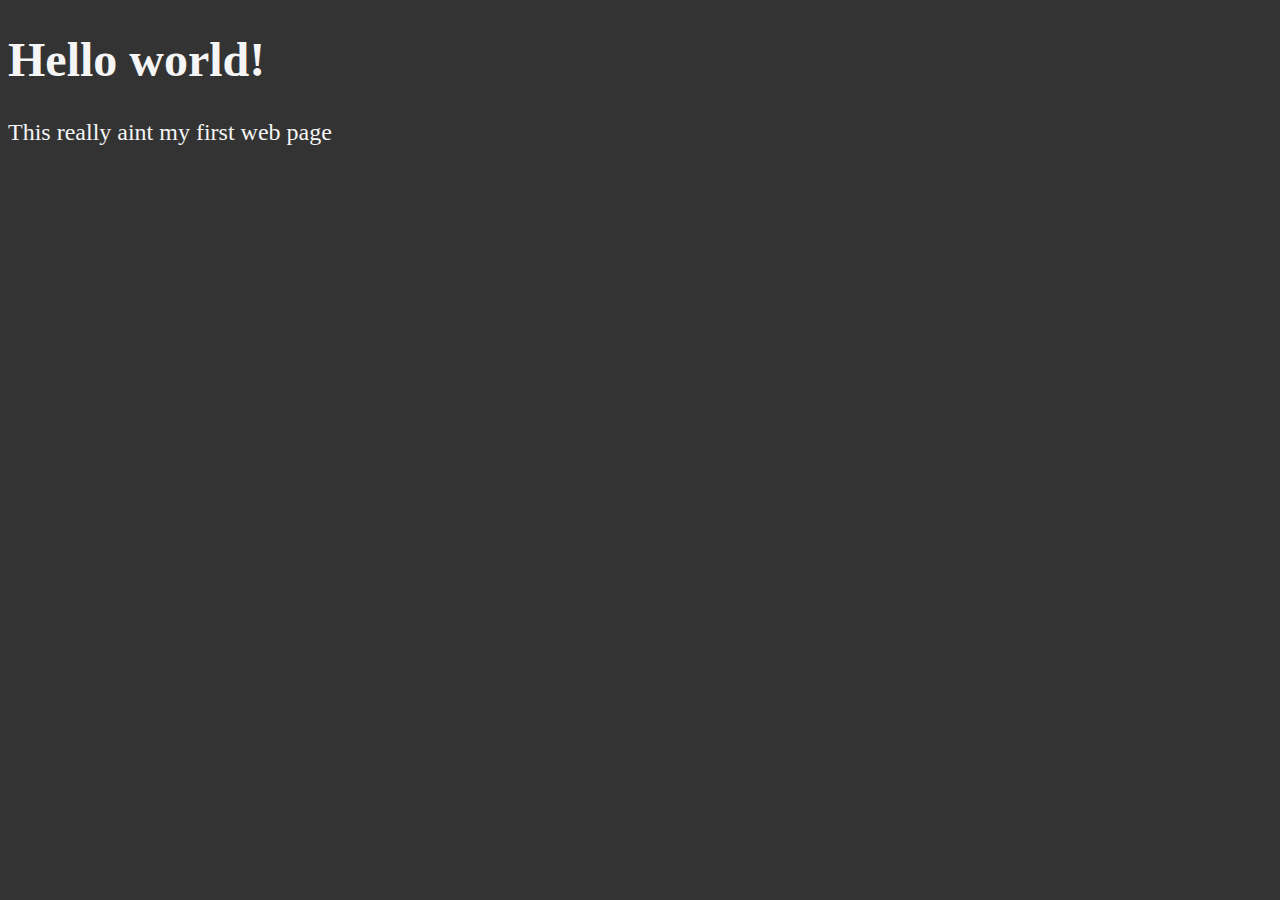
<file: 01_lesson/index.html>
<!DOCTYPE html>
<html lang="en">
    <head>
        <meta charset="UTF-8">
        <title>lesson 1</title>
        <style>
            html {
                font-size: 24px;
            }

            body {
                background-color: #333;
                color: whitesmoke;
            }
        </style>
    </head>
    <body>
        <h1>Hello world!</h1>
        <p>This really aint my first web page</p>
    </body>
</html>
</file>
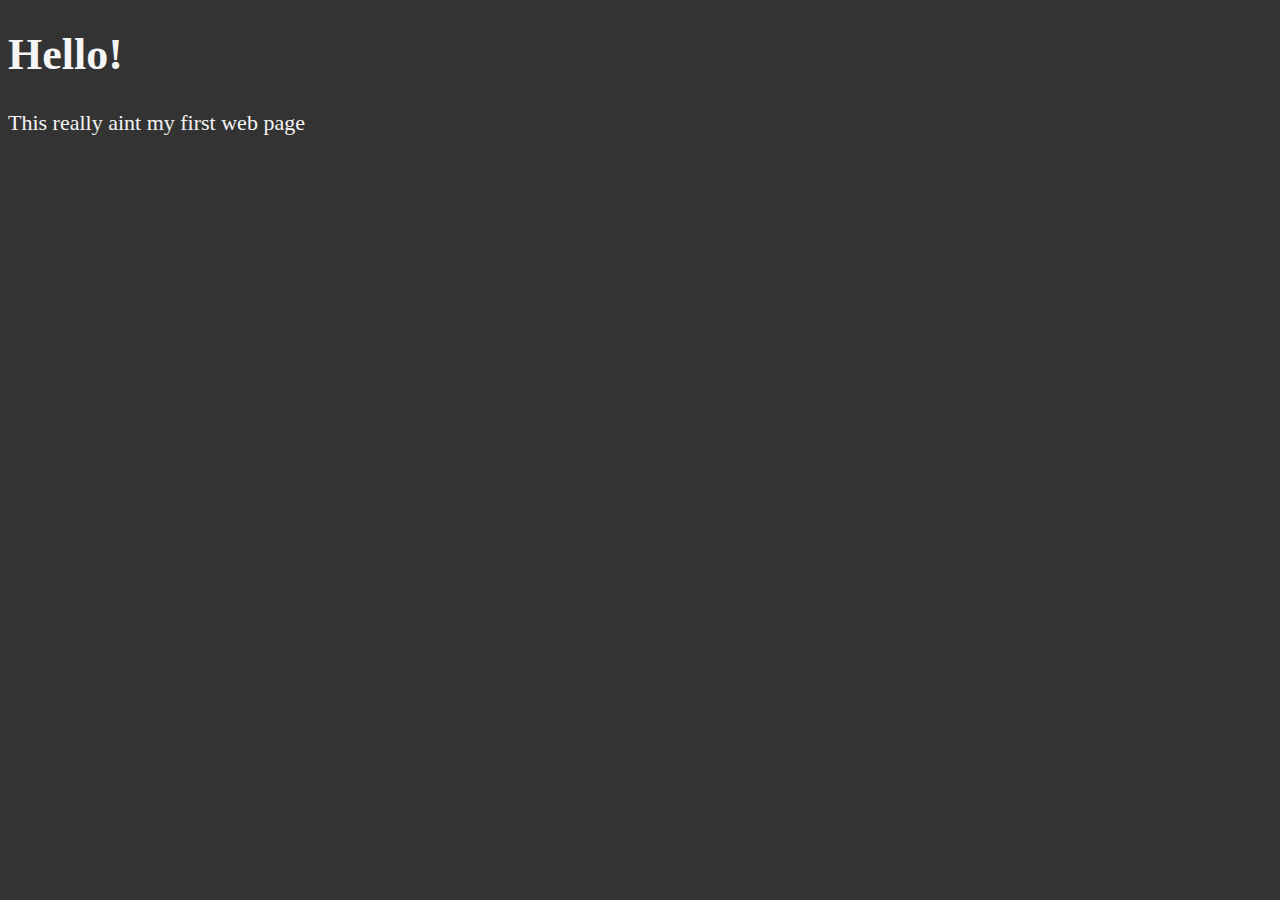
<file: 02_lesson/index.html>
<!DOCTYPE html>
<html lang="en">
    <head>
        <meta charset="UTF-8">
        <meta name="author" content="LeoMcBills">
        <meta name="description" content="This page contains all the things I am learning how to create as I learn HTML.">
        <title>lesson2</title>
        <link rel="icon" href="junior.png" type="image/x-icon">
        <link rel="stylesheet" href="main.css">
    </head>
    <body>
        <h1>Hello!</h1>
        <p>This really aint my first web page</p>
    </body>
</html>
</file>
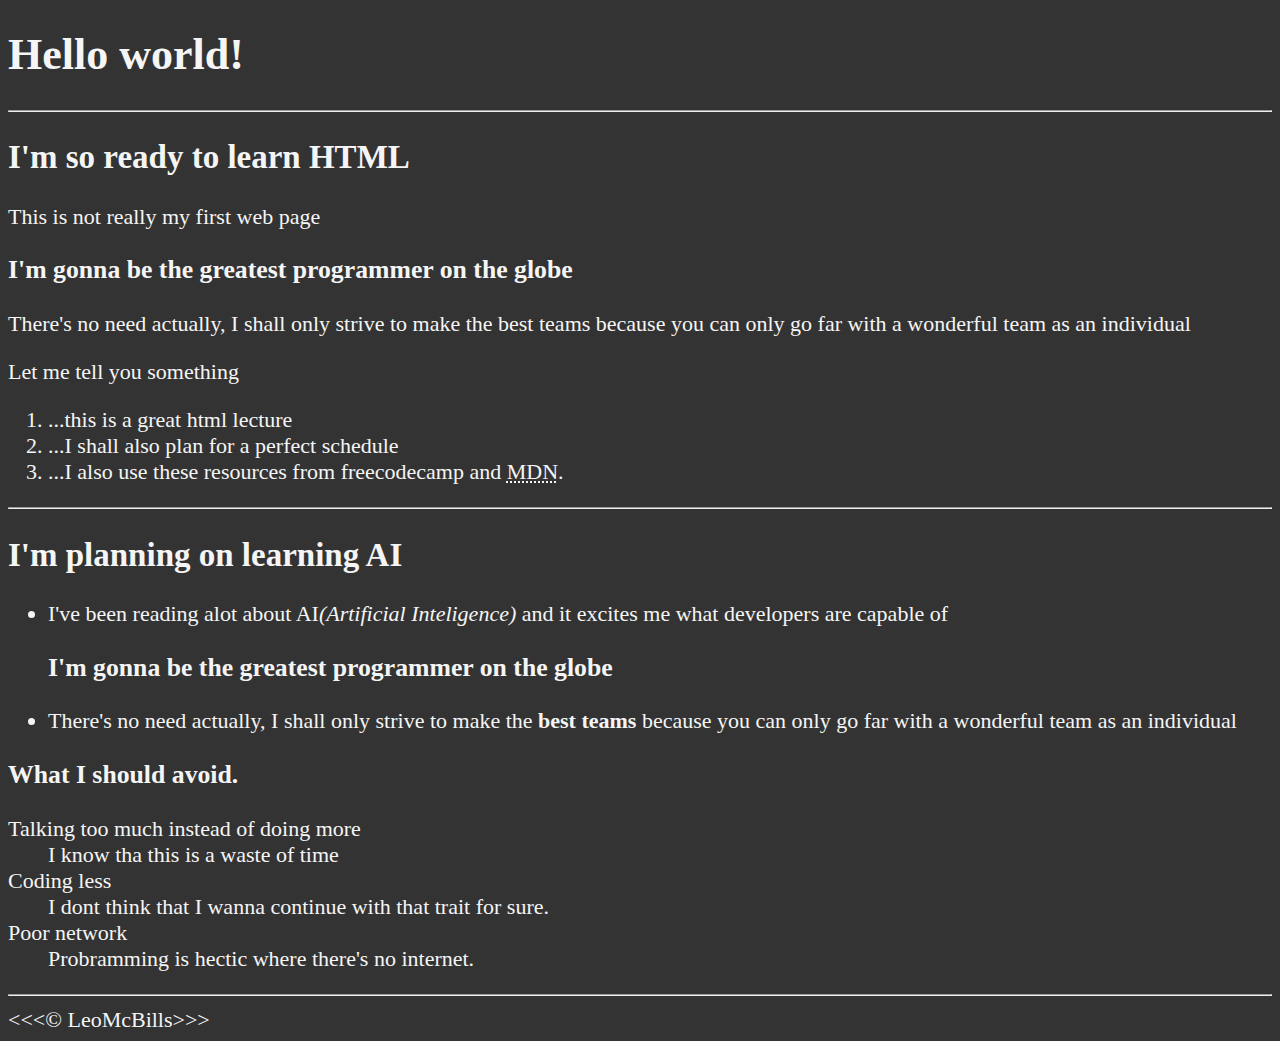
<file: 03_lesson/index.html>
<!DOCTYPE html>
<html lang="en">
<head>
    <meta charset="UTF-8">
    <meta http-equiv="X-UA-Compatible" content="IE=edge">
    <meta name="viewport" content="width=device-width, initial-scale=1.0">
    <title>learn</title>
    <link rel="stylesheet" href="main.css">
</head>
<body>
    <h1>Hello world!</h1>

    <hr>
    <h2>I'm so ready to learn HTML</h2>
    <p>This is not really my first web page</p>

    <h3>I'm gonna be the greatest programmer on the globe</h3>
    <p>There's no need actually, I shall only strive to make the best teams because you can only go far with a wonderful team as an individual</p>
    <p>Let me tell you something</p>
    <ol>
        <li>...this is a great html lecture</li>    
        <li>...I shall also plan for a perfect schedule</li>     
        <li>...I also use these resources from freecodecamp and <abbr title="Mozilla Developer Network">MDN</abbr>.</li>
    </ol>

    <!-- COMMENT: can't be seen on our page-->
    <hr>
    <h2>I'm planning on learning AI</h2>
    <ul>
    <li><p>I've been reading alot about AI<em>(Artificial Inteligence)</em> and it excites me what developers are capable of</p>
    </li>
    <h3>I'm gonna be the greatest programmer on the globe</h3>
    <li><p>There's no need actually, I shall only strive to make the <strong>best teams</strong> because you can only go far with a wonderful team as an individual</p></li>
</ul>

<h3>What I should avoid.</h3>
    <dl>
        <dt>Talking too much instead of doing more</dt>
        <dd>I know tha this is a waste of time</dd>

        <dt>Coding less</dt>
        <dd>I dont think that I wanna continue with that trait for sure.</dd>

        <dt>Poor network</dt>
        <dd>Probramming is hectic where there's no internet.</dd>
    </dl>
    <hr>
    &lt;&lt;&lt;&copy; LeoMcBills&gt;&gt;&gt;
</body>
</html>
</file>
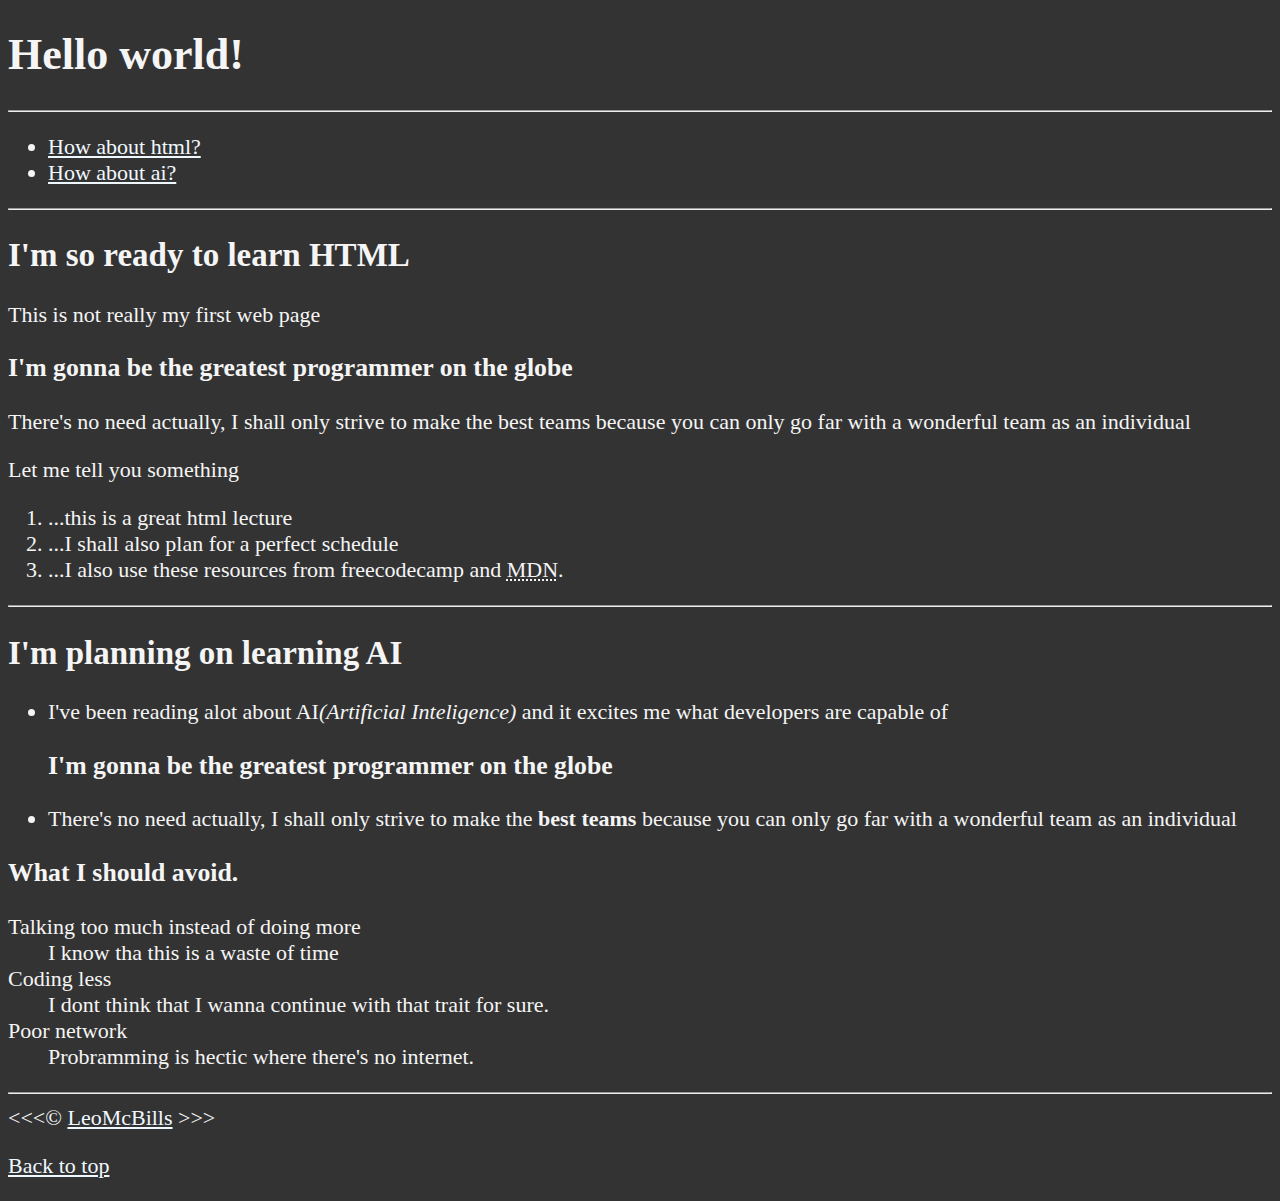
<file: 04_lesson/index.html>
<!DOCTYPE html>
<html lang="en">
<head>
    <meta charset="UTF-8">
    <meta http-equiv="X-UA-Compatible" content="IE=edge">
    <meta name="viewport" content="width=device-width, initial-scale=1.0">
    <title>Document</title>
    <link rel="stylesheet" href="main.css">
</head>
<body>
    <h1>Hello world!</h1>

    <hr>

    <nav>
        <ul>
            <li>
                <a href="#html">How about html?</a>
            </li>
            <li>
                <a href="#ai">How about ai?</a>
            </li>
        </ul>
    </nav>

    <hr>
    <section id="html">
        <h2>I'm so ready to learn HTML</h2>
        <p>This is not really my first web page</p>

        <h3>I'm gonna be the greatest programmer on the globe</h3>
        <p>There's no need actually, I shall only strive to make the best teams because you can only go far with a wonderful team as an individual</p>
        <p>Let me tell you something</p>
        <ol>
            <li>...this is a great html lecture</li>    
            <li>...I shall also plan for a perfect schedule</li>     
            <li>...I also use these resources from freecodecamp and <abbr title="Mozilla Developer Network">MDN</abbr>.</li>
        </ol>
    </section>

    <!-- COMMENT: can't be seen on our page-->
    <hr>
    <section id="ai">
        <h2>I'm planning on learning AI</h2>
        <ul>
        <li><p>I've been reading alot about AI<em>(Artificial Inteligence)</em> and it excites me what developers are capable of</p>
        </li>
        <h3>I'm gonna be the greatest programmer on the globe</h3>
        <li><p>There's no need actually, I shall only strive to make the <strong>best teams</strong> because you can only go far with a wonderful team as an individual</p></li>
        </ul>

     <h3>What I should avoid.</h3>
        <dl>
            <dt>Talking too much instead of doing more</dt>
            <dd>I know tha this is a waste of time</dd>

            <dt>Coding less</dt>
            <dd>I dont think that I wanna continue with that trait for sure.</dd>

            <dt>Poor network</dt>
            <dd>Probramming is hectic where there's no internet.</dd>
        </dl>
    </section>

    <hr>
    &lt;&lt;&lt;&copy; <a href="about.html">LeoMcBills</a> &gt;&gt;&gt;

    <p>
        <a href="#">Back to top</a>
    </p>
</body>
</html>
</file>
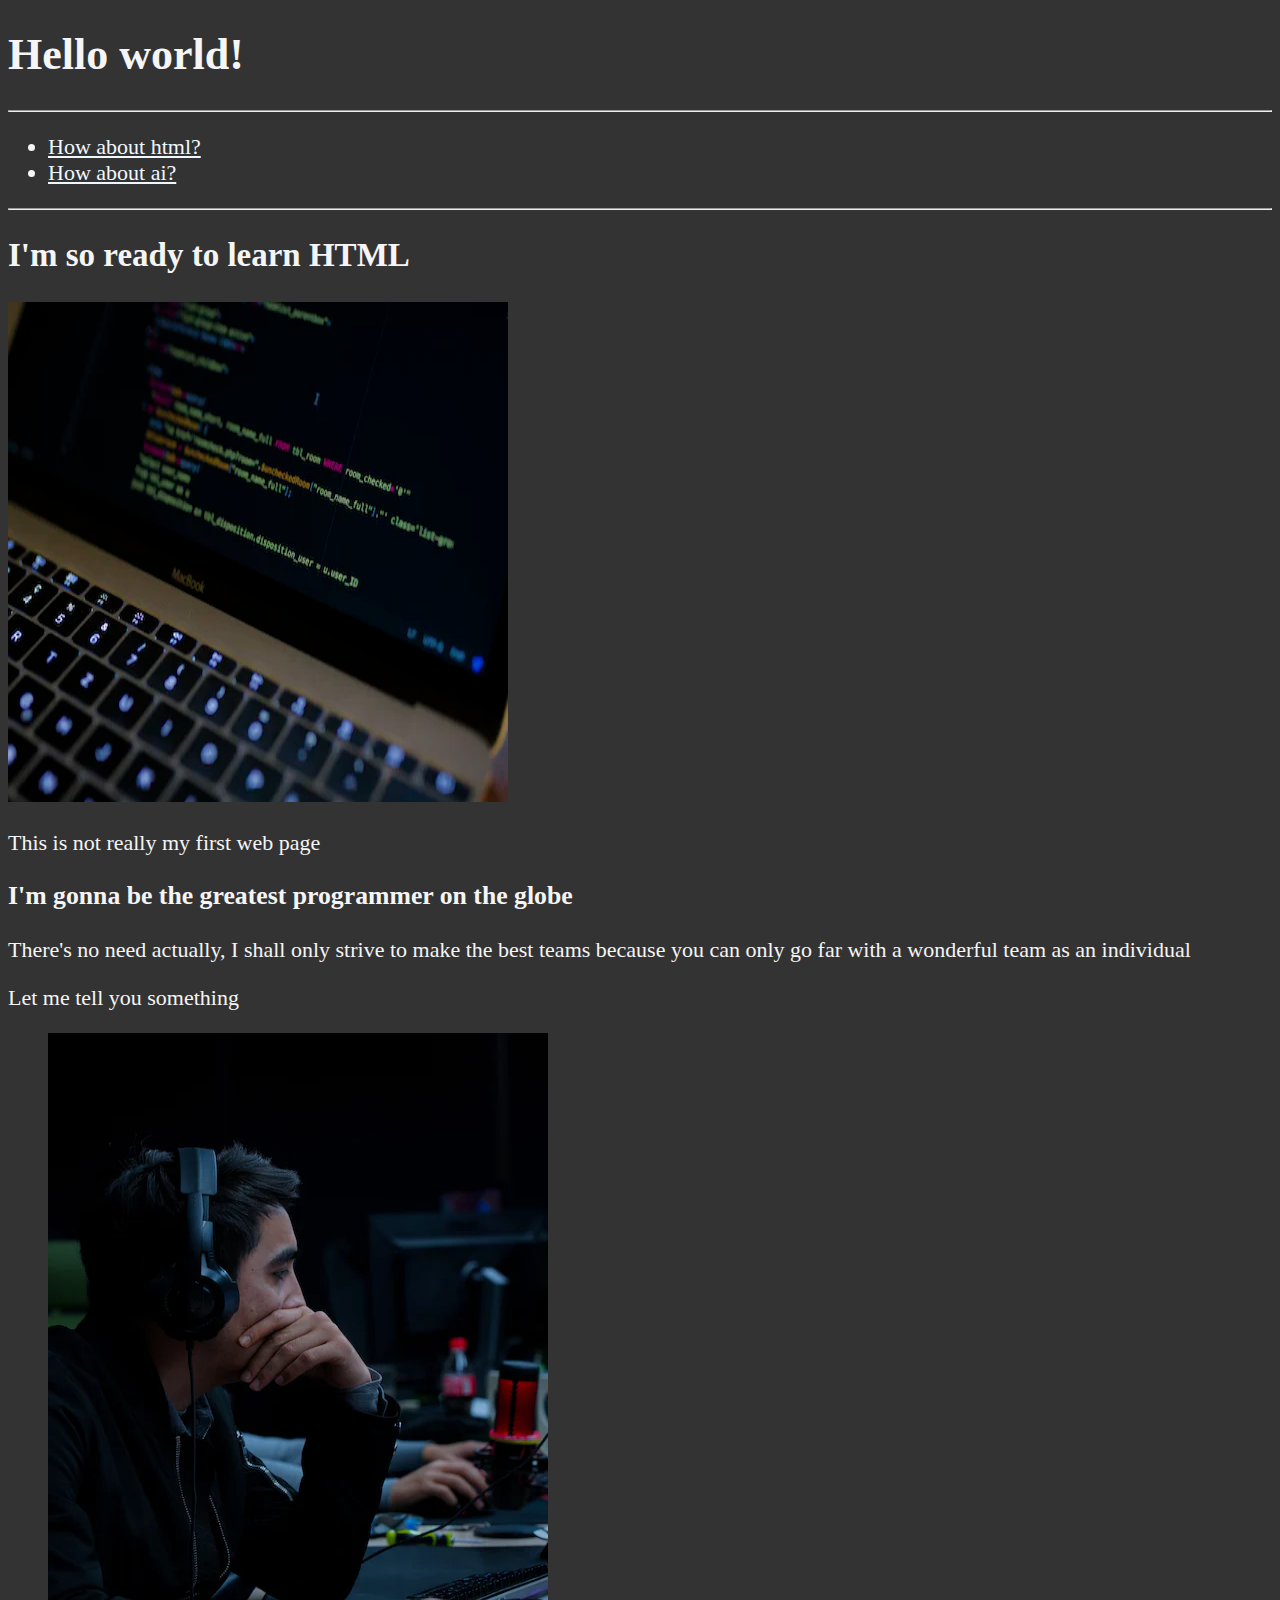
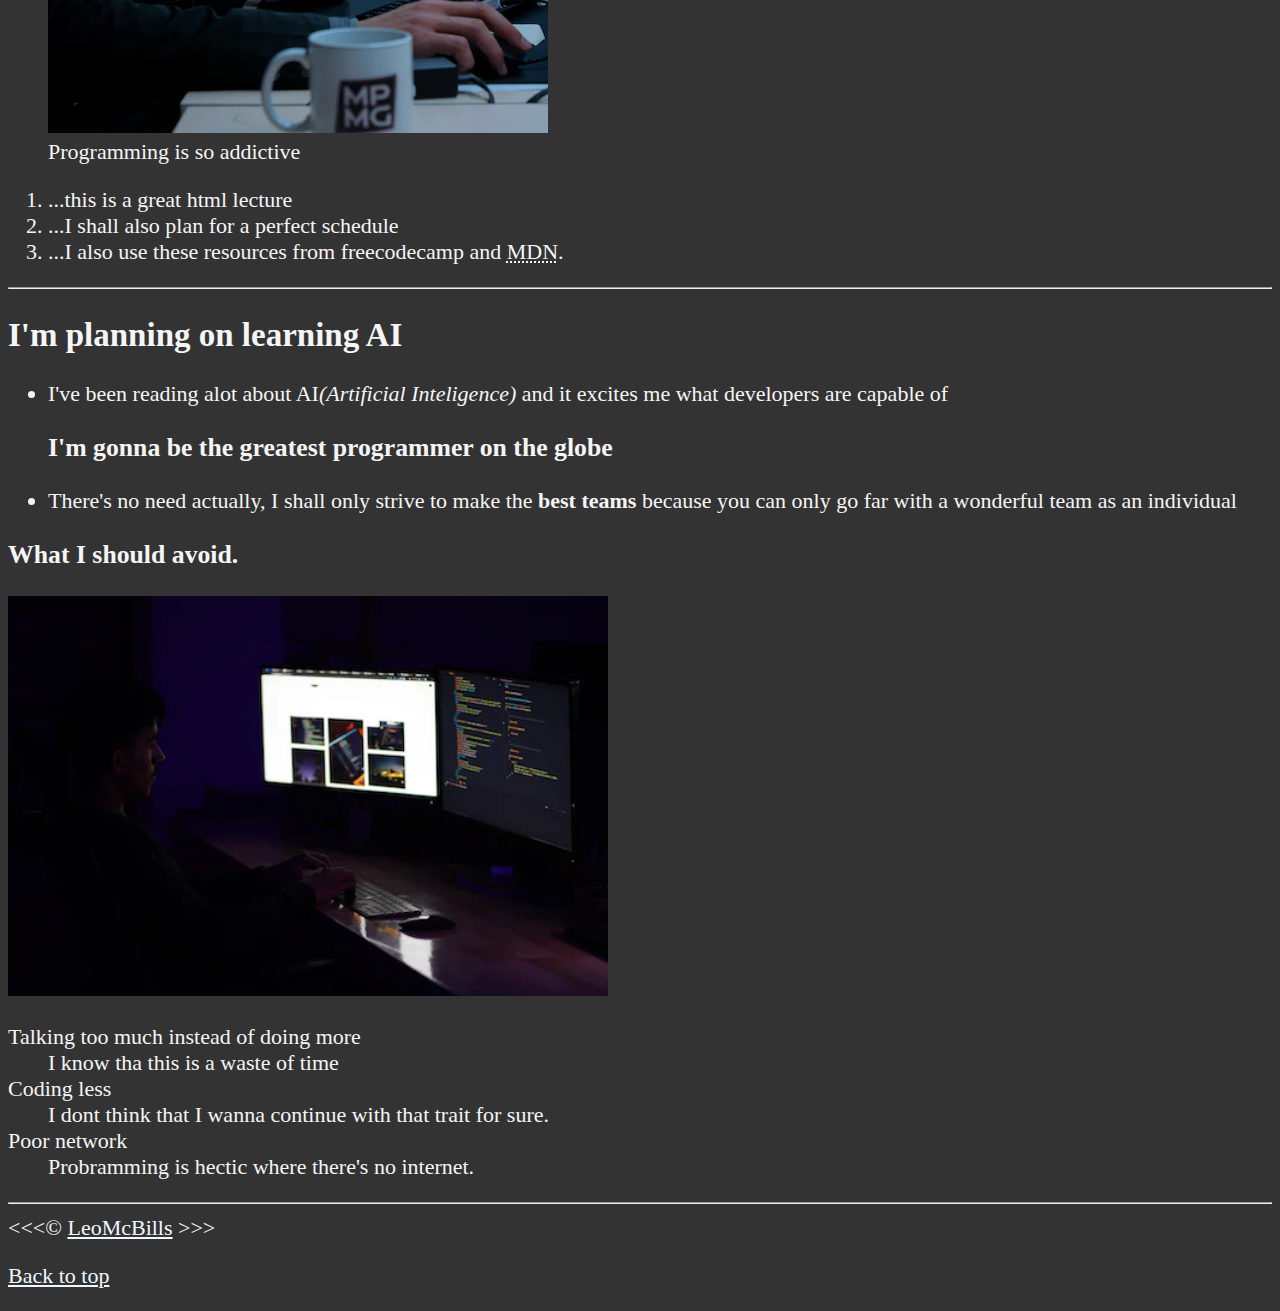
<file: 05_lesson/index.html>
<!DOCTYPE html>
<html lang="en">
<head>
    <meta charset="UTF-8">
    <meta http-equiv="X-UA-Compatible" content="IE=edge">
    <meta name="viewport" content="width=device-width, initial-scale=1.0">
    <title>Document</title>
    <link rel="stylesheet" href="main.css">
</head>
<body>
    <h1>Hello world!</h1>

    <hr>

    <nav>
        <ul>
            <li>
                <a href="#html">How about html?</a>
            </li>
            <li>
                <a href="#ai">How about ai?</a>
            </li>
        </ul>
    </nav>

    <hr>
    <section id="html">
        <h2>I'm so ready to learn HTML</h2>
        <img src="img/mac.webp" alt="a macbook pro with code on screen" title="Programming on a mac seems to be a great exprience" width="500" height="500">
        <p>This is not really my first web page</p>

        <h3>I'm gonna be the greatest programmer on the globe</h3>
        <p>There's no need actually, I shall only strive to make the best teams because you can only go far with a wonderful team as an individual</p>
        <p>Let me tell you something</p>

        <figure>
        <img src="img/coffee mug.webp" alt="some coffee" title="always take some coffee while programming" 
        width="500" height="700" loading="lazy">
            <figcaption>Programming is so addictive</figcaption>
        </figure>
        <ol>
            <li>...this is a great html lecture</li>    
            <li>...I shall also plan for a perfect schedule</li>     
            <li>...I also use these resources from freecodecamp and <abbr title="Mozilla Developer Network">MDN</abbr>.</li>
        </ol>
    </section>

    <!-- COMMENT: can't be seen on our page-->
    <hr>
    <section id="ai">
        <h2>I'm planning on learning AI</h2>
        <ul>
        <li><p>I've been reading alot about AI<em>(Artificial Inteligence)</em> and it excites me what developers are capable of</p>
        </li>
        <h3>I'm gonna be the greatest programmer on the globe</h3>
        <li><p>There's no need actually, I shall only strive to make the <strong>best teams</strong> because you can only go far with a wonderful team as an individual</p></li>
        </ul>

     <h3>What I should avoid.</h3>
     <img src="img/two monitors.webp" alt="multiple screens" title="using multiple screens for programming"
      width="600" height="400" loading="lazy">
        <dl>
            <dt>Talking too much instead of doing more</dt>
            <dd>I know tha this is a waste of time</dd>

            <dt>Coding less</dt>
            <dd>I dont think that I wanna continue with that trait for sure.</dd>

            <dt>Poor network</dt>
            <dd>Probramming is hectic where there's no internet.</dd>
        </dl>
    </section>

    <hr>
    &lt;&lt;&lt;&copy; <a href="about.html">LeoMcBills</a> &gt;&gt;&gt;

    <p>
        <a href="#">Back to top</a>
    </p>
</body>
</html>
</file>
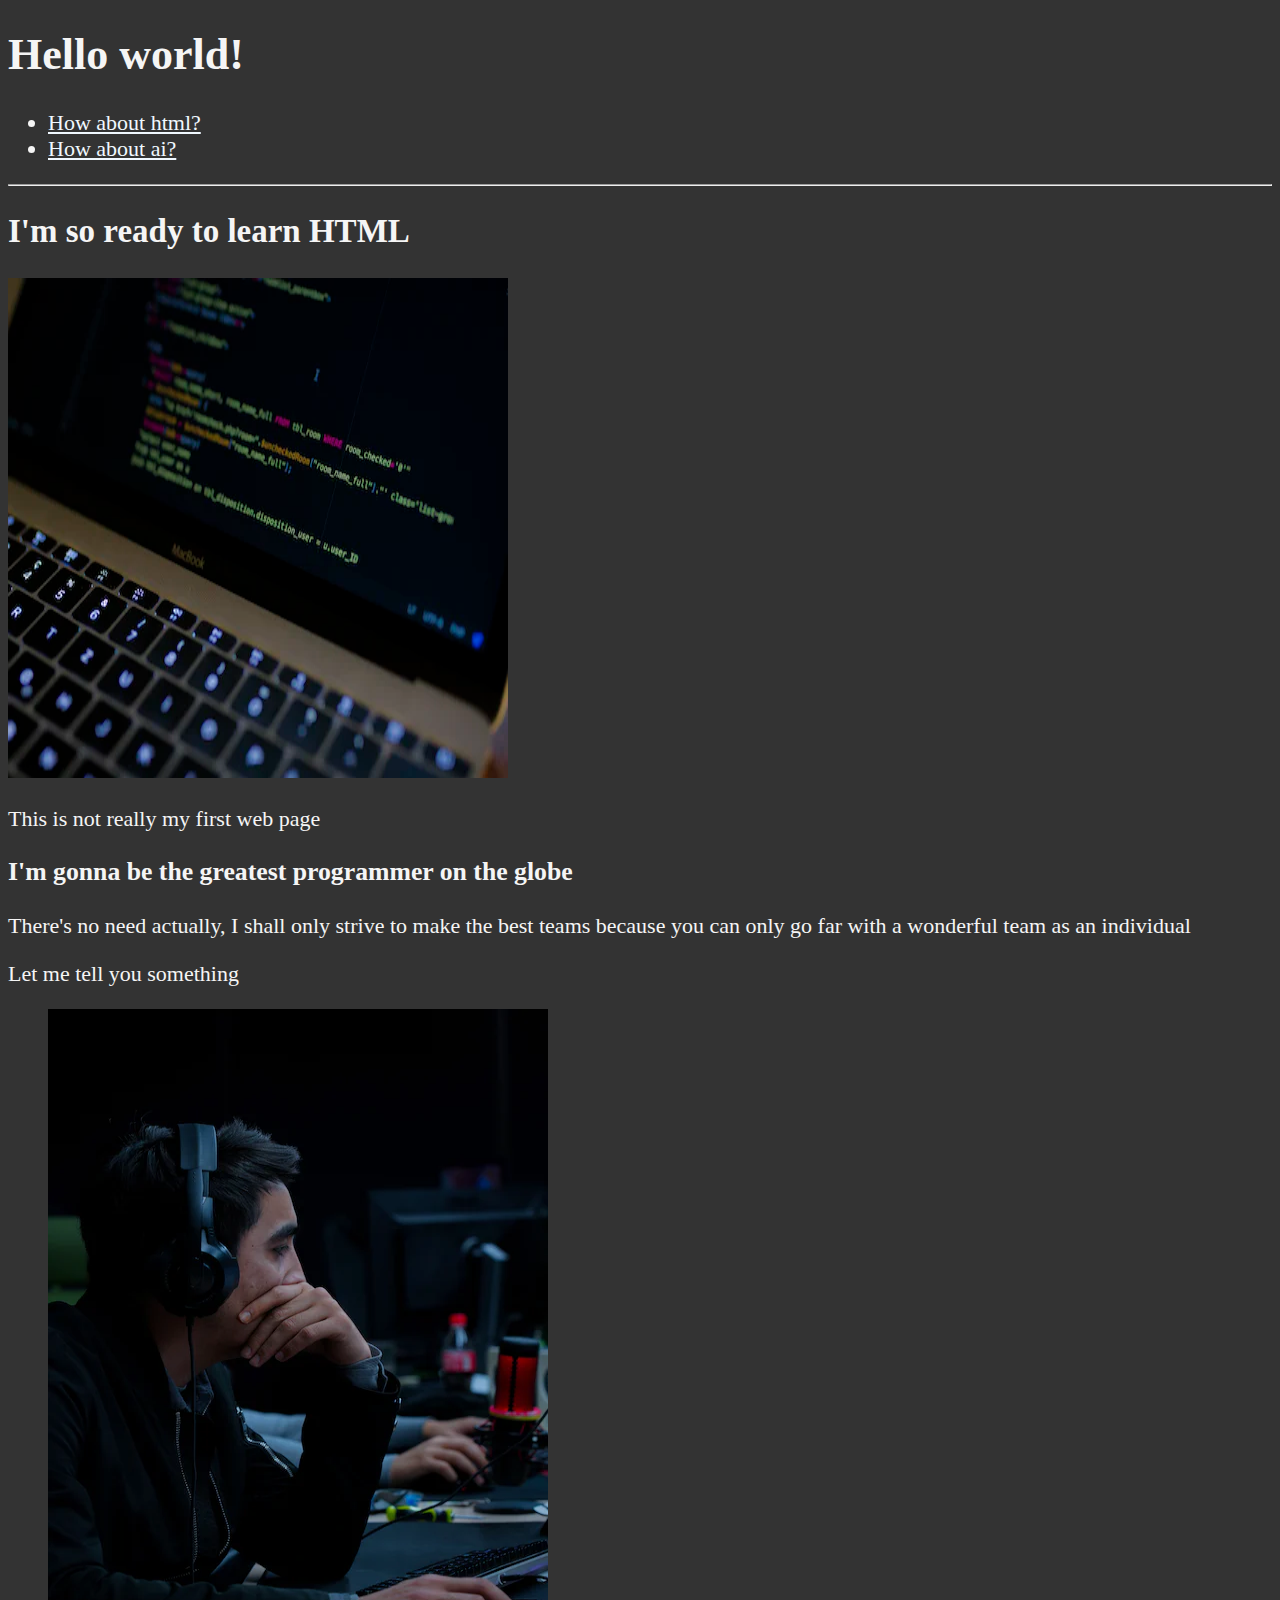
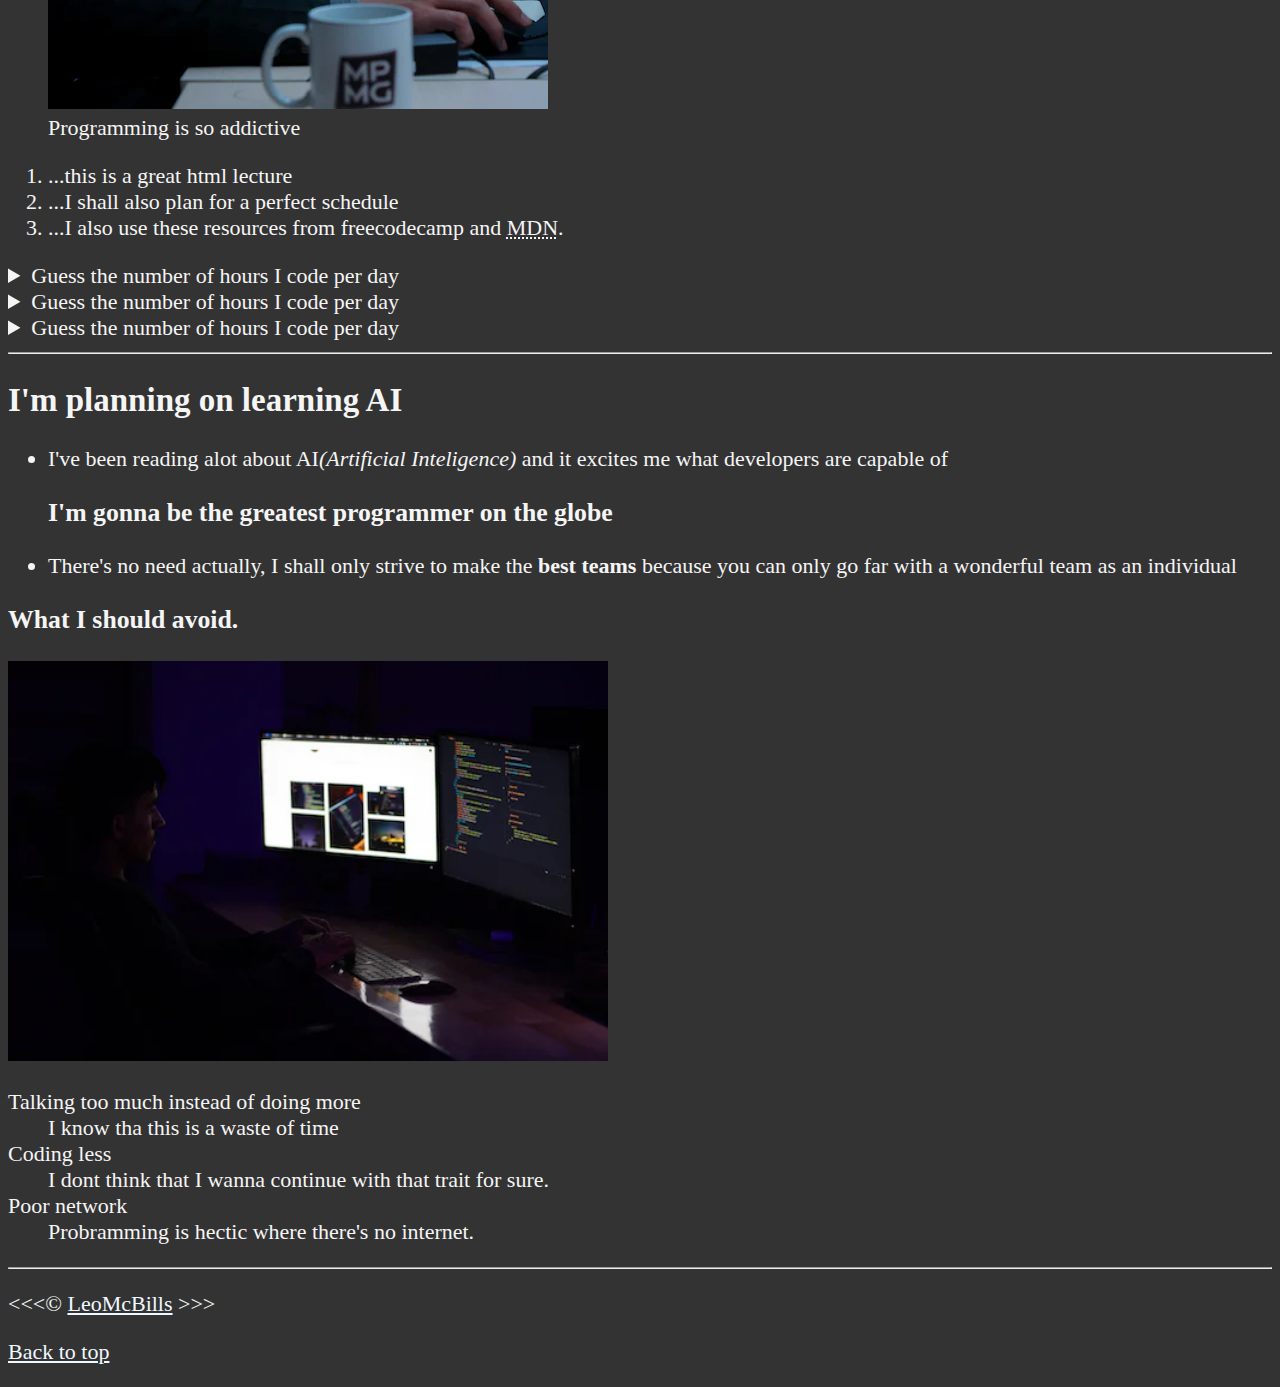
<file: 06_lesson/index.html>
<!DOCTYPE html>
<html lang="en">
  <head>
    <meta charset="UTF-8" />
    <meta http-equiv="X-UA-Compatible" content="IE=edge" />
    <meta name="viewport" content="width=device-width, initial-scale=1.0" />
    <title>About</title>
    <link rel="stylesheet" href="main.css" />
  </head>
  <body>
    <header>
      <h1>Hello world!</h1>
      <nav>
        <ul>
          <li>
            <a href="#html">How about html?</a>
          </li>
          <li>
            <a href="#ai">How about ai?</a>
          </li>
        </ul>
      </nav>
    </header>

    <main>
      <hr />
      <article id="html">
        <section>
          <h2>I'm so ready to learn HTML</h2>
          <img
            src="img/mac.webp"
            alt="a macbook pro with code on screen"
            title="Programming on a mac seems to be a great exprience"
            width="500"
            height="500"
          />
          <p>This is not really my first web page</p>
        </section>

        <section>
          <h3>I'm gonna be the greatest programmer on the globe</h3>
          <p>
            There's no need actually, I shall only strive to make the best teams
            because you can only go far with a wonderful team as an individual
          </p>
          <p>Let me tell you something</p>

          <figure>
            <img
              src="img/coffee mug.webp"
              alt="some coffee"
              title="always take some coffee while programming"
              width="500"
              height="700"
              loading="lazy"
            />
            <figcaption>Programming is so addictive</figcaption>
          </figure>
          <ol>
            <li>...this is a great html lecture</li>
            <li>...I shall also plan for a perfect schedule</li>
            <li>
              ...I also use these resources from freecodecamp and
              <abbr title="Mozilla Developer Network">MDN</abbr>.
            </li>
          </ol>
        </section>
        <aside>
          <details>
            <summary>Guess the number of hours I code per day</summary>
            <p>
              I start at <mark>8am</mark> and write code for more than
              <mark>6 hours</mark> a good day.
            </p>
          </details>
          <details>
            <summary>Guess the number of hours I code per day</summary>
            <p>
              I start at <mark>8am</mark> and write code for more than
              <mark>6 hours</mark> a good day.
            </p>
          </details>
          <details>
            <summary>Guess the number of hours I code per day</summary>
            <p>
              I start at <mark>8am</mark> and write code for more than
              <mark>6 hours</mark> a good day.
            </p>
          </details>
        </aside>
      </article>

      <!-- COMMENT: can't be seen on our page-->
      <hr />
      <article id="ai">
        <section>
          <h2>I'm planning on learning AI</h2>
          <ul>
            <li>
              <p>
                I've been reading alot about AI<em>(Artificial Inteligence)</em>
                and it excites me what developers are capable of
              </p>
            </li>
            <h3>I'm gonna be the greatest programmer on the globe</h3>
            <li>
              <p>
                There's no need actually, I shall only strive to make the
                <strong>best teams</strong> because you can only go far with a
                wonderful team as an individual
              </p>
            </li>
          </ul>
        </section>

        <section>
          <h3>What I should avoid.</h3>
          <img
            src="img/two monitors.webp"
            alt="multiple screens"
            title="using multiple screens for programming"
            width="600"
            height="400"
            loading="lazy"
          />
          <dl>
            <dt>Talking too much instead of doing more</dt>
            <dd>I know tha this is a waste of time</dd>

            <dt>Coding less</dt>
            <dd>
              I dont think that I wanna continue with that trait for sure.
            </dd>

            <dt>Poor network</dt>
            <dd>Probramming is hectic where there's no internet.</dd>
          </dl>
        </section>
      </article>
    </main>

    <footer>
      <hr />
      <p>&lt;&lt;&lt;&copy; <a href="about.html">LeoMcBills</a> &gt;&gt;&gt;</p>
      <p>
        <a href="#">Back to top</a>
      </p>
    </footer>
  </body>
</html>
</file>
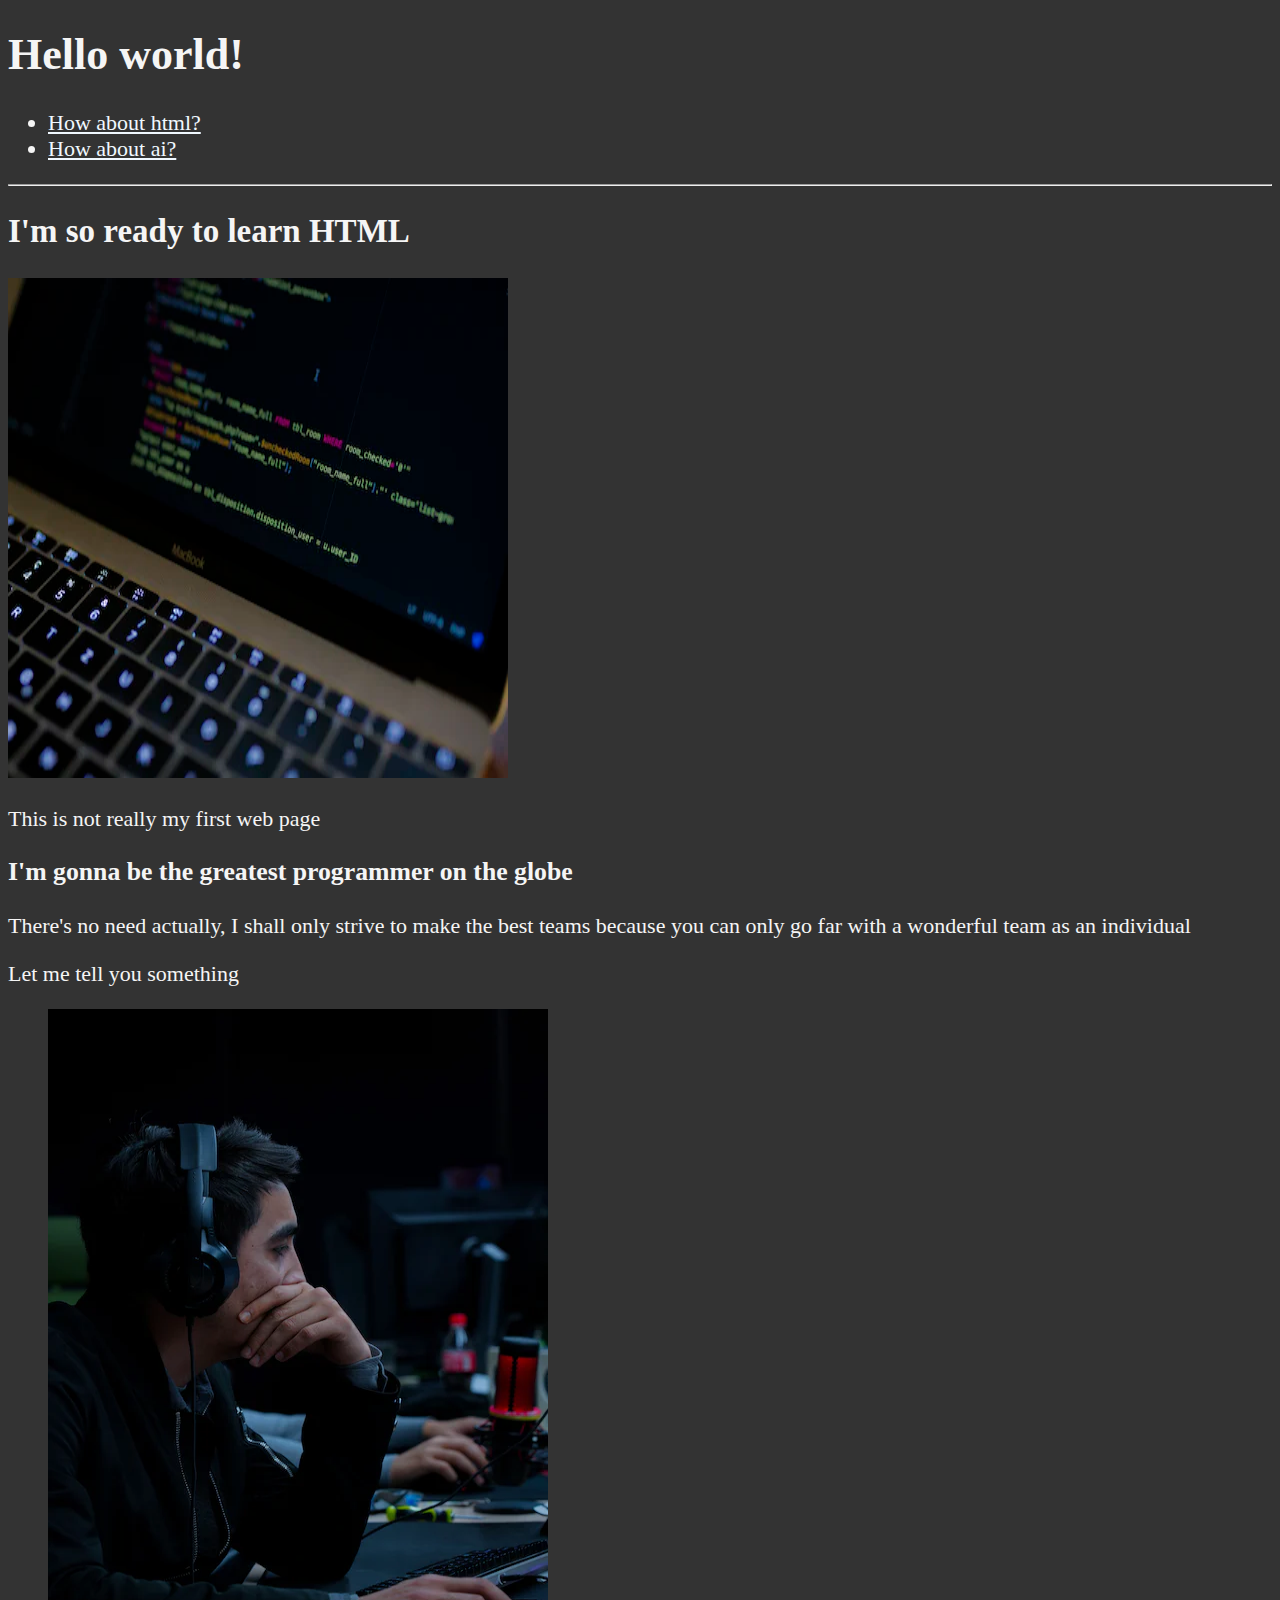
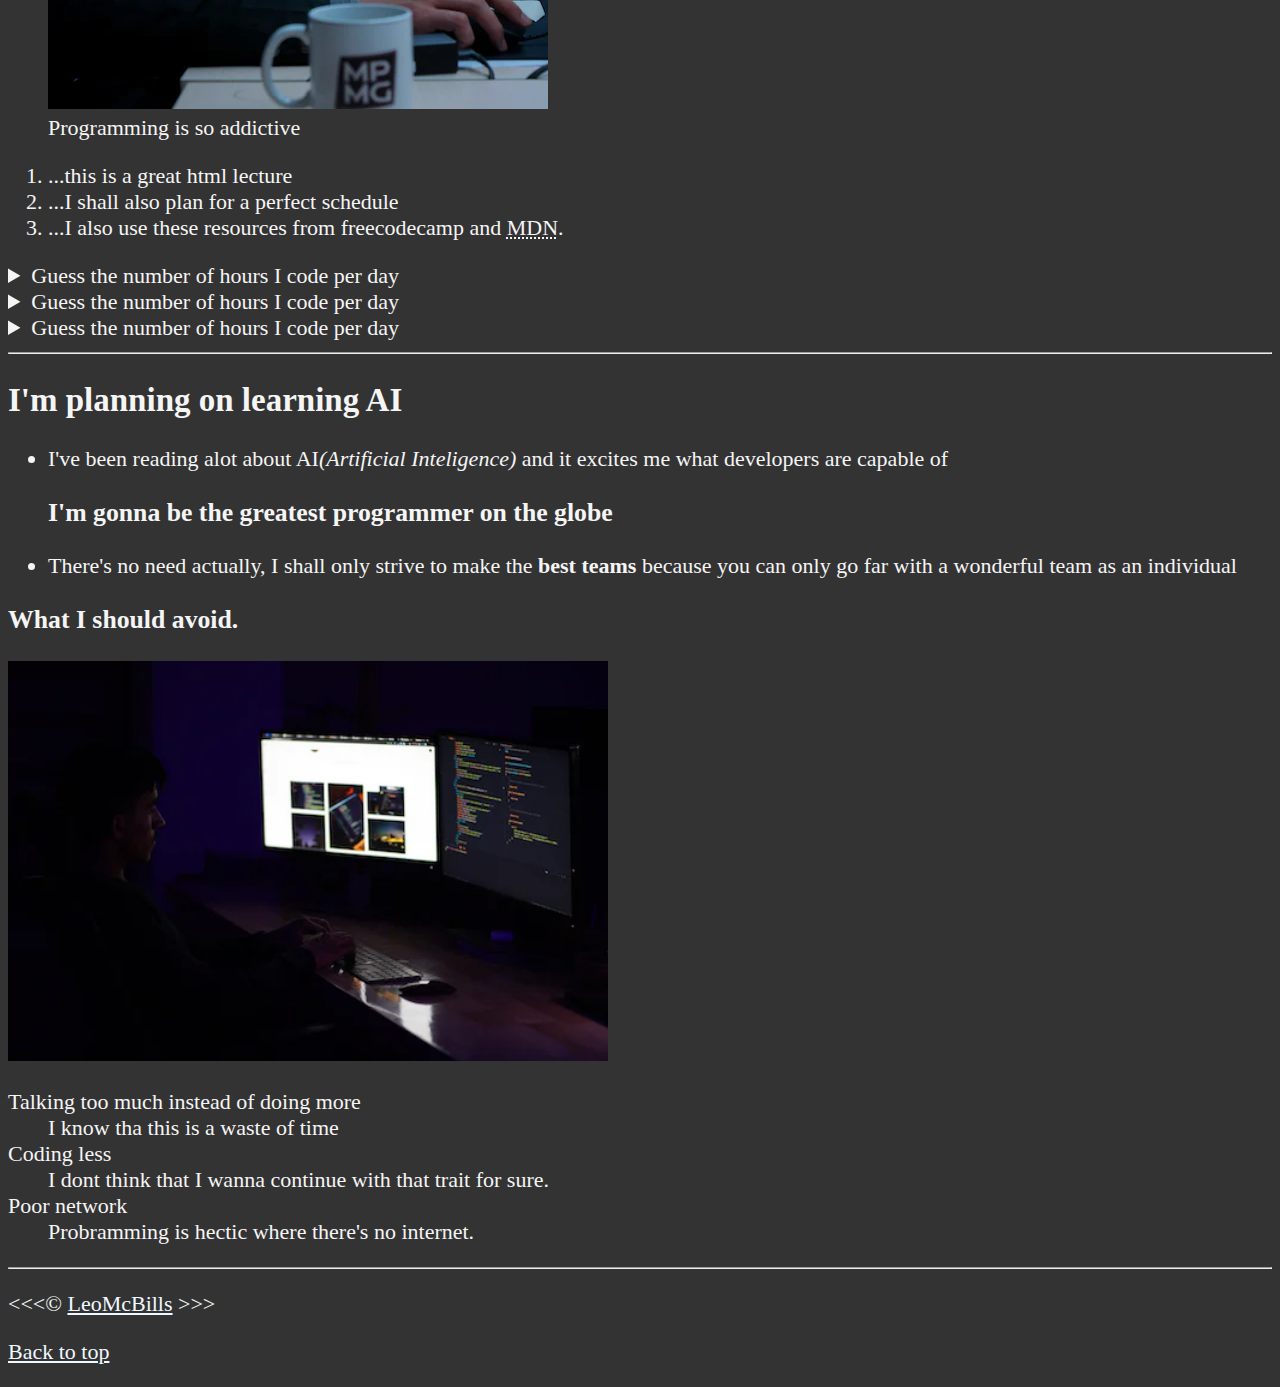
<file: 07_lesson/index.html>
<!DOCTYPE html>
<html lang="en">
  <head>
    <meta charset="UTF-8" />
    <meta http-equiv="X-UA-Compatible" content="IE=edge" />
    <meta name="viewport" content="width=device-width, initial-scale=1.0" />
    <title>Prac</title>
    <link rel="stylesheet" href="main.css" />
  </head>
  <body>
    <header>
      <h1>Hello world!</h1>
      <nav>
        <ul>
          <li>
            <a href="#html">How about html?</a>
          </li>
          <li>
            <a href="#ai">How about ai?</a>
          </li>
        </ul>
      </nav>
    </header>

    <main>
      <hr />
      <article id="html">
        <section>
          <h2>I'm so ready to learn HTML</h2>
          <img
            src="img/mac.webp"
            alt="a macbook pro with code on screen"
            title="Programming on a mac seems to be a great exprience"
            width="500"
            height="500"
          />
          <p>This is not really my first web page</p>
        </section>

        <section>
          <h3>I'm gonna be the greatest programmer on the globe</h3>
          <p>
            There's no need actually, I shall only strive to make the best teams
            because you can only go far with a wonderful team as an individual
          </p>
          <p>Let me tell you something</p>

          <figure>
            <img
              src="img/coffee mug.webp"
              alt="some coffee"
              title="always take some coffee while programming"
              width="500"
              height="700"
              loading="lazy"
            />
            <figcaption>Programming is so addictive</figcaption>
          </figure>
          <ol>
            <li>...this is a great html lecture</li>
            <li>...I shall also plan for a perfect schedule</li>
            <li>
              ...I also use these resources from freecodecamp and
              <abbr title="Mozilla Developer Network">MDN</abbr>.
            </li>
          </ol>
        </section>
        <aside>
          <details>
            <summary>Guess the number of hours I code per day</summary>
            <p>
              I start at <mark>8am</mark> and write code for more than
              <mark>6 hours</mark> a good day.
            </p>
          </details>
          <details>
            <summary>Guess the number of hours I code per day</summary>
            <p>
              I start at <mark>8am</mark> and write code for more than
              <mark>6 hours</mark> a good day.
            </p>
          </details>
          <details>
            <summary>Guess the number of hours I code per day</summary>
            <p>
              I start at <mark>8am</mark> and write code for more than
              <mark>6 hours</mark> a good day.
            </p>
          </details>
        </aside>
      </article>

      <!-- COMMENT: can't be seen on our page-->
      <hr />
      <article id="ai">
        <section>
          <h2>I'm planning on learning AI</h2>
          <ul>
            <li>
              <p>
                I've been reading alot about AI<em>(Artificial Inteligence)</em>
                and it excites me what developers are capable of
              </p>
            </li>
            <h3>I'm gonna be the greatest programmer on the globe</h3>
            <li>
              <p>
                There's no need actually, I shall only strive to make the
                <strong>best teams</strong> because you can only go far with a
                wonderful team as an individual
              </p>
            </li>
          </ul>
        </section>

        <section>
          <h3>What I should avoid.</h3>
          <img
            src="img/two monitors.webp"
            alt="multiple screens"
            title="using multiple screens for programming"
            width="600"
            height="400"
            loading="lazy"
          />
          <dl>
            <dt>Talking too much instead of doing more</dt>
            <dd>I know tha this is a waste of time</dd>

            <dt>Coding less</dt>
            <dd>
              I dont think that I wanna continue with that trait for sure.
            </dd>

            <dt>Poor network</dt>
            <dd>Probramming is hectic where there's no internet.</dd>
          </dl>
        </section>
      </article>
    </main>

    <footer>
      <hr />
      <p>&lt;&lt;&lt;&copy; <a href="about.html">LeoMcBills</a> &gt;&gt;&gt;</p>
      <p>
        <a href="#">Back to top</a>
      </p>
    </footer>
  </body>
</html>
</file>
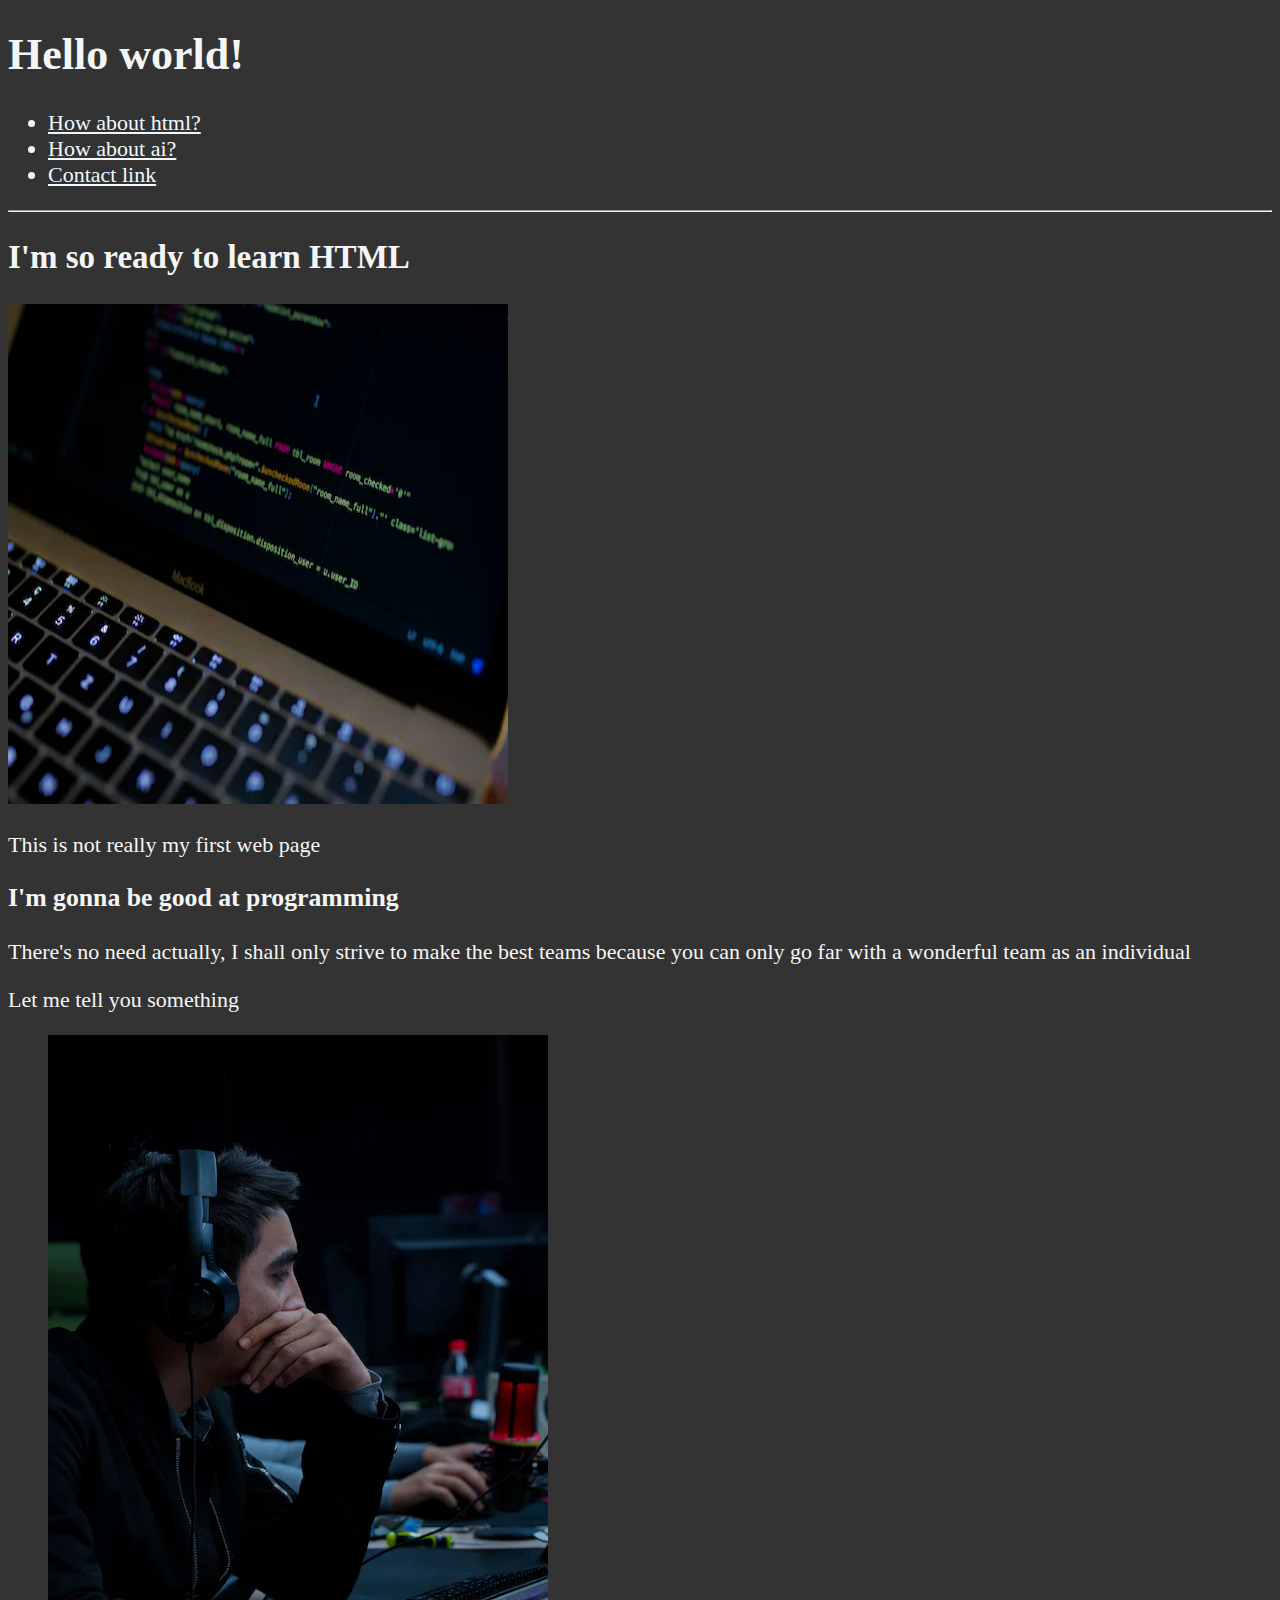
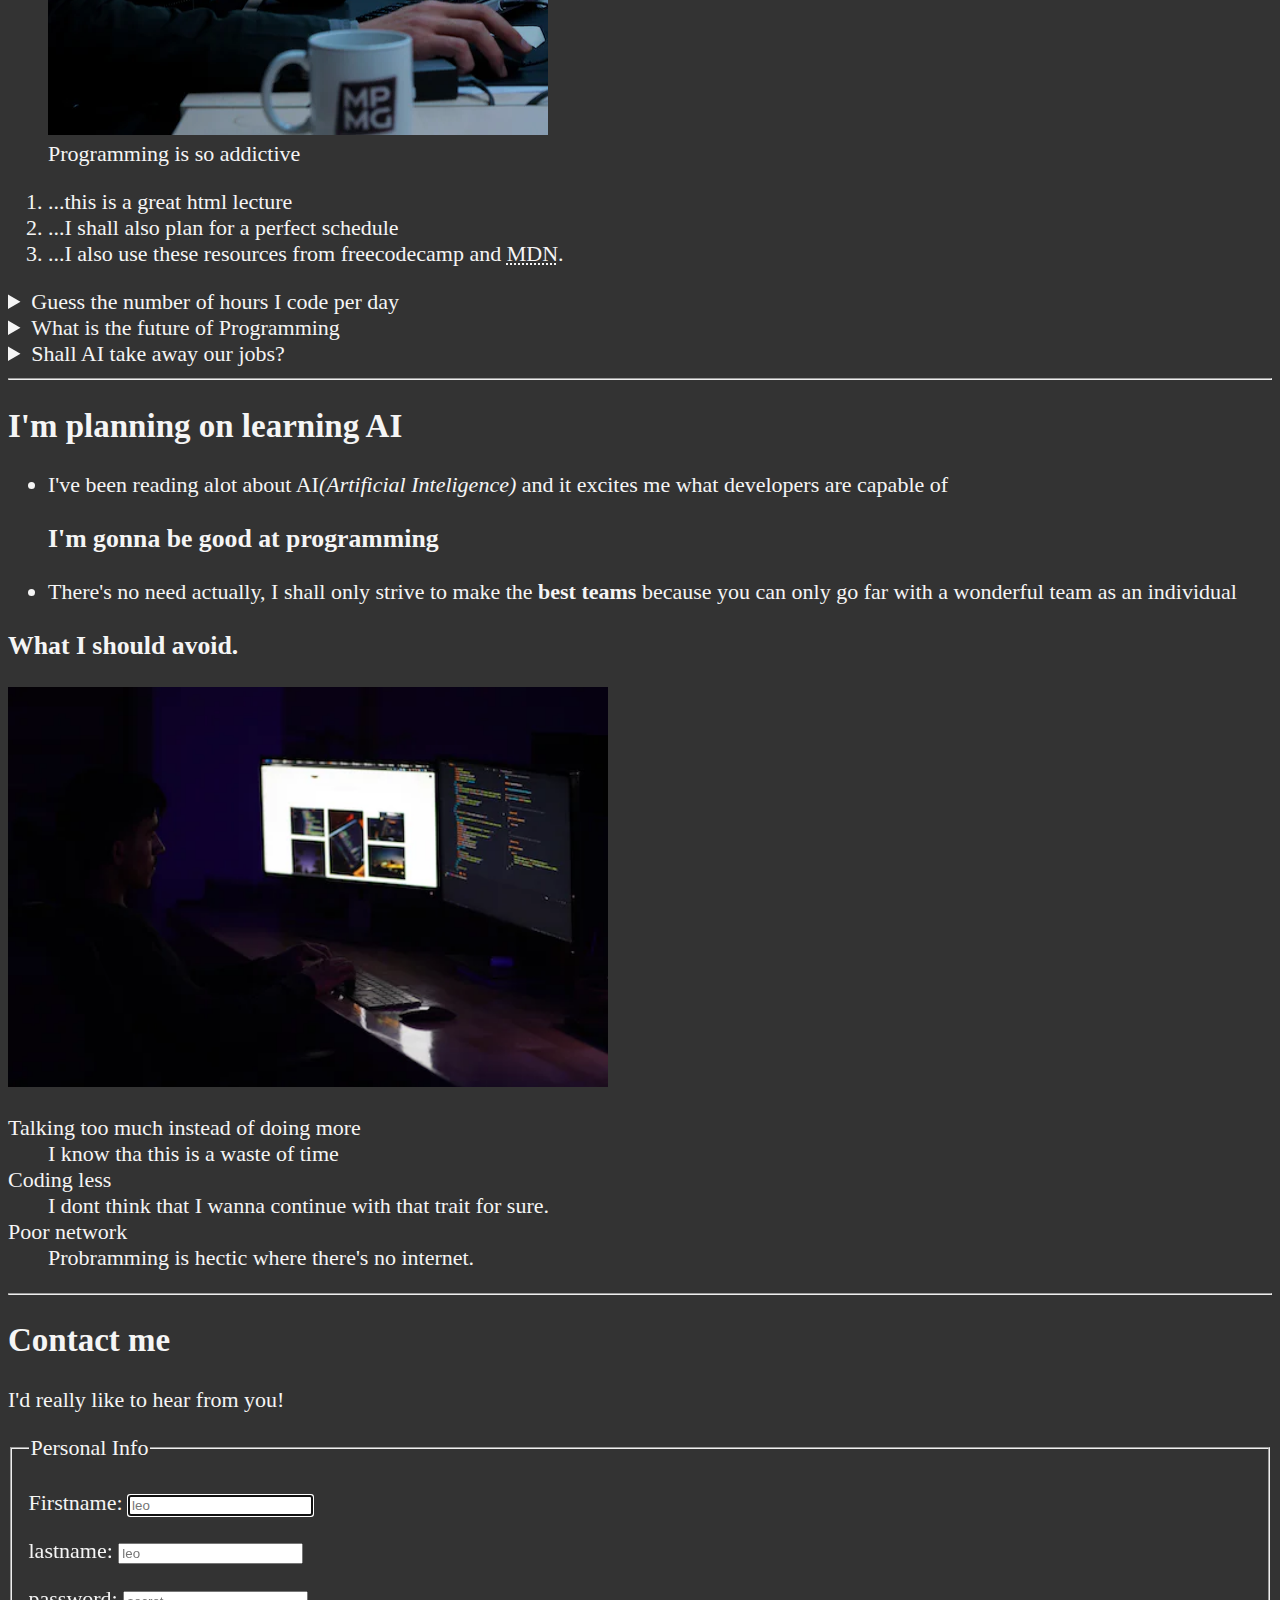
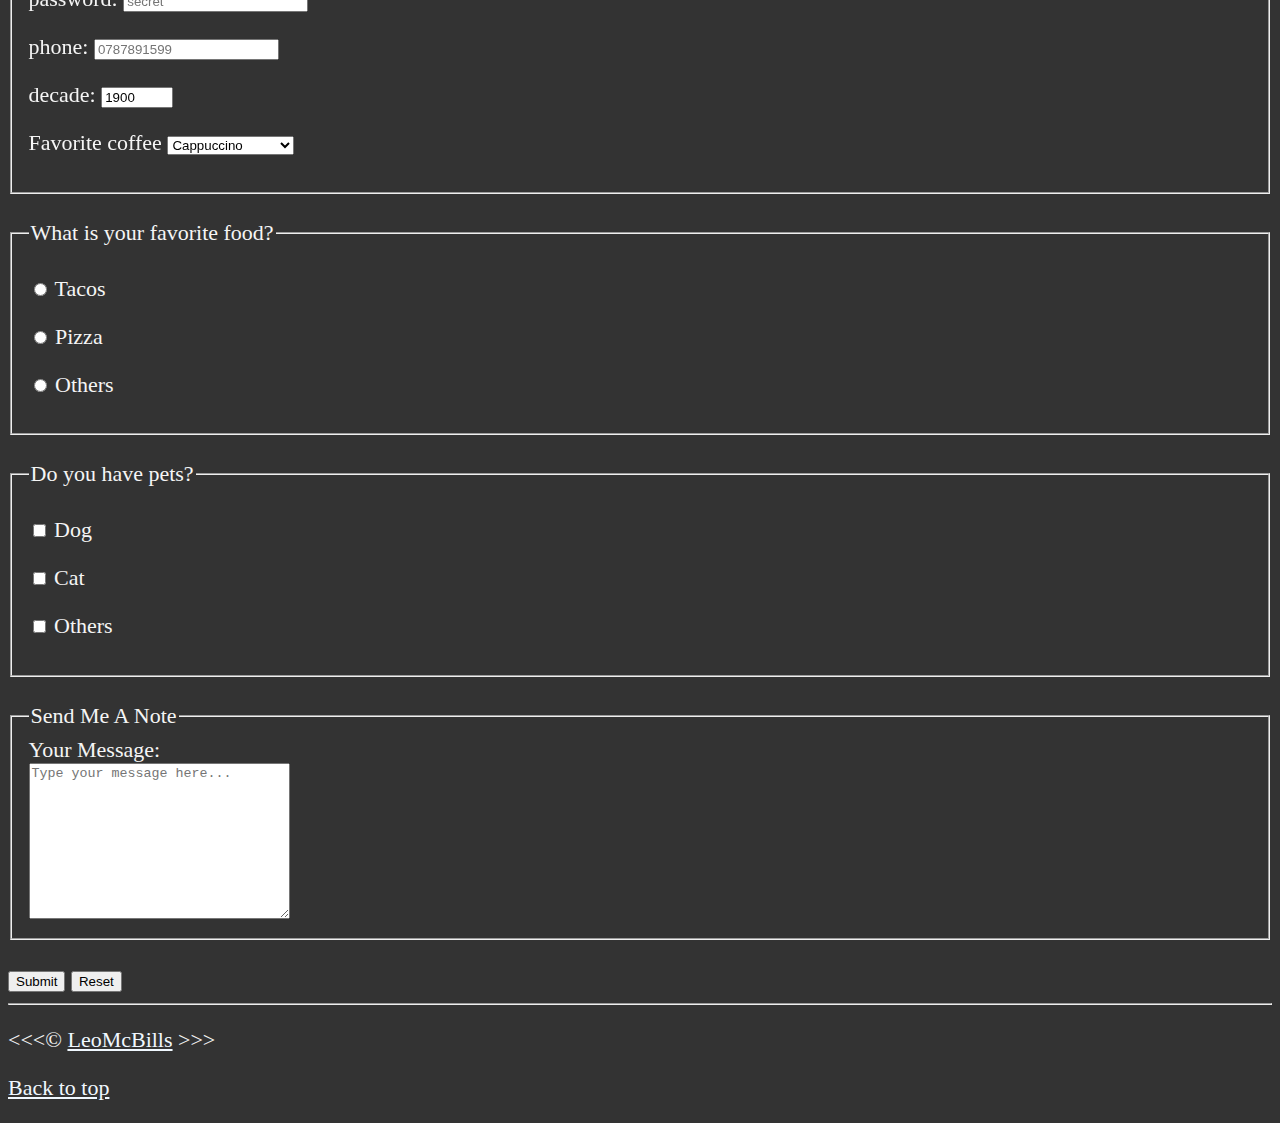
<file: 08_lesson/index.html>
<!DOCTYPE html>
<html lang="en">
  <head>
    <meta charset="UTF-8" />
    <meta http-equiv="X-UA-Compatible" content="IE=edge" />
    <meta name="viewport" content="width=device-width, initial-scale=1.0" />
    <title>htmlProject</title>
    <link rel="stylesheet" href="main.css" />
  </head>
  <body>
    <header>
      <h1>Hello world!</h1>
      <nav>
        <ul>
          <li>
            <a href="#html">How about html?</a>
          </li>
          <li>
            <a href="#ai">How about ai?</a>
          </li>
          <li>
            <a href="#contact">Contact link</a>
          </li>
        </ul>
      </nav>
    </header>

    <main>
      <hr />
      <article id="html">
        <section>
          <h2>I'm so ready to learn HTML</h2>
          <img
            src="img/mac.webp"
            alt="a macbook pro with code on screen"
            title="Programming on a mac seems to be a great exprience"
            width="500"
            height="500"
          />
          <p>This is not really my first web page</p>
        </section>

        <section>
          <h3>I'm gonna be good at programming</h3>
          <p>
            There's no need actually, I shall only strive to make the best teams
            because you can only go far with a wonderful team as an individual
          </p>
          <p>Let me tell you something</p>

          <figure>
            <img
              src="img/coffee mug.webp"
              alt="some coffee"
              title="always take some coffee while programming"
              width="500"
              height="700"
              loading="lazy"
            />
            <figcaption>Programming is so addictive</figcaption>
          </figure>
          <ol>
            <li>...this is a great html lecture</li>
            <li>...I shall also plan for a perfect schedule</li>
            <li>
              ...I also use these resources from freecodecamp and
              <abbr title="Mozilla Developer Network">MDN</abbr>.
            </li>
          </ol>
        </section>
        <aside>
          <details>
            <summary>Guess the number of hours I code per day</summary>
            <p>
              I start at <mark>8am</mark> and write code for more than
              <mark>6 hours</mark> a good day.
            </p>
          </details>
          <details>
            <summary>What is the future of Programming</summary>
            <p>
              The current advances in Artificial Intelligence<mark>AI</mark> shall forever the change the way sofware development is done.
            </p>
          </details>
          <details>
            <summary>Shall AI take away our jobs?</summary>
            <p>
               <mark>No it won't!</mark>, those who use AI well will.
            </p>
          </details>
        </aside>
      </article>

      <!-- COMMENT: can't be seen on our page-->
      <hr />
      <article id="ai">
        <section>
          <h2>I'm planning on learning AI</h2>
          <ul>
            <li>
              <p>
                I've been reading alot about AI<em>(Artificial Inteligence)</em>
                and it excites me what developers are capable of
              </p>
            </li>
            <h3>I'm gonna be good at programming</h3>
            <li>
              <p>
                There's no need actually, I shall only strive to make the
                <strong>best teams</strong> because you can only go far with a
                wonderful team as an individual
              </p>
            </li>
          </ul>
        </section>

        <section>
          <h3>What I should avoid.</h3>
          <img
            src="img/two monitors.webp"
            alt="multiple screens"
            title="using multiple screens for programming"
            width="600"
            height="400"
            loading="lazy"
          />
          <dl>
            <dt>Talking too much instead of doing more</dt>
            <dd>I know tha this is a waste of time</dd>

            <dt>Coding less</dt>
            <dd>
              I dont think that I wanna continue with that trait for sure.
            </dd>

            <dt>Poor network</dt>
            <dd>Probramming is hectic where there's no internet.</dd>
          </dl>
        </section>
      </article>
      <hr />
      <article id="contact">
        <h2>Contact me</h2>
        <p>I'd really like to hear from you!</p>

        <form action="https://httpbin.org/get" method="get">
          <fieldset>
            <legend>Personal Info</legend>
            <p>
              <label for="firstName">Firstname:</label>
              <input
                type="text"
                name="firstName"
                id="firstName"
                placeholder="leo"
                autocomplete="on"
                required
                autofocus
              />
            </p>
            <p>
              <label for="lastName">lastname:</label>
              <input
                type="text"
                name="lastName"
                id="lastName"
                placeholder="leo"
                autocomplete="on"
                required
              />
            </p>
            <p>
              <label for="password">password:</label>
              <input
                type="password"
                name="password"
                id="password"
                placeholder="secret"
                required
              />
            </p>
            <p>
              <label for="phone">phone:</label>
              <input
                type="tel"
                name="phone"
                id="phone"
                placeholder="0787891599"
                required
              />
            </p>
            <p>
              <label for="decade">decade:</label>
              <input
                type="number"
                name="decade"
                id="decade"
                min="1900"
                max="2023"
                step="10"
                value="1900"
              />
            </p>
            <p>
              <label for="coffee">Favorite coffee</label>
              <select name="coffee" id="coffee">
                <optgroup label="coffees">
                  <option value="regular coffee">Regular Coffee</option>
                  <option value="iced coffe">Iced Coffee</option>
                </optgroup>
                <optgroup label="special drinks">
                  <option value="cappuccino" selected>Cappuccino</option>
                  <option value="cortado">Cortado</option>
                  <option value="americano">Americano</option>
                </optgroup>
                <option value="other">Other</option>
              </select>
            </p>
          </fieldset>
          <br />
          <fieldset>
            <legend>What is your favorite food?</legend>
            <p>
              <input type="radio" name="food" id="tacos" />
              <label for="tacos">Tacos</label>
            </p>
            <p>
              <input type="radio" name="food" id="pizza" />
              <label for="pizza">Pizza</label>
            </p>
            <p>
              <input type="radio" name="food" id="otherFood" />
              <label for="othersFood">Others</label>
            </p>
          </fieldset>
          <br>
          <fieldset>
            <legend>Do you have pets?</legend>
            <p>
              <input type="checkbox" name="pets" id="dog" value="dog">
              <label for="dog">Dog</label>
            </p>
            <p>
              <input type="checkbox" name="pets" id="cat" value="cat">
              <label for="cat">Cat</label>
            </p>
            <p>
              <input type="checkbox" name="pets" id="otherPet" value="otherPet">
              <label for="otherPet">Others</label>
            </p>
          </fieldset>
          <br>
          <fieldset>
            <legend>Send Me A Note</legend>
            <label for="message">Your Message:</label>
            <br>
            <textarea name="message" id="message" cols="30" rows="10" placeholder="Type your message here..."></textarea>
          </fieldset>
          <br>
          <button type="submit">Submit</button>
          <button type="reset">Reset</button>
        </form>
      </article>
    </main>

    <footer>
      <hr />
      <p>&lt;&lt;&lt;&copy; <a href="about.html">LeoMcBills</a> &gt;&gt;&gt;</p>
      <p>
        <a href="#">Back to top</a>
      </p>
    </footer>
  </body>
</html>
</file>
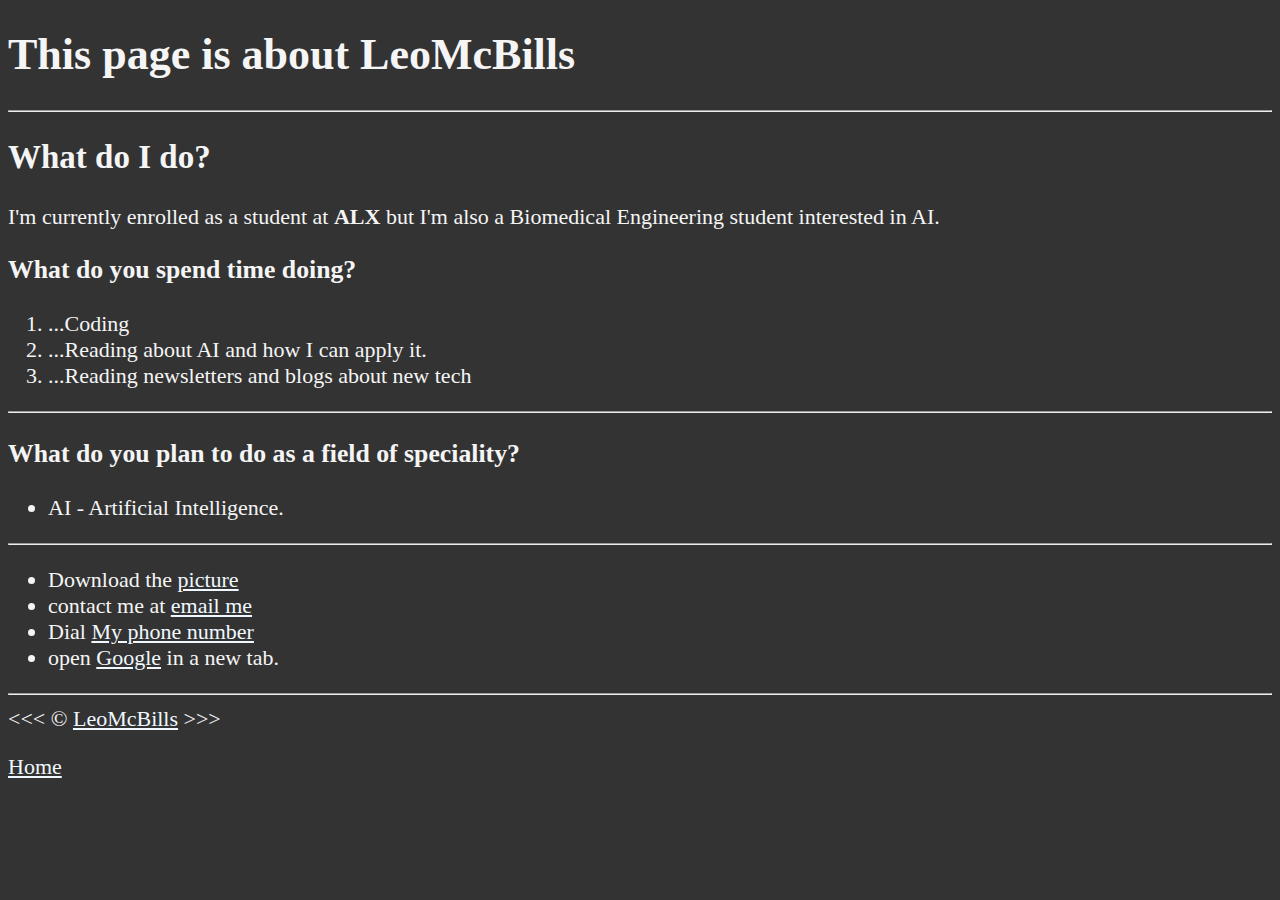
<file: 04_lesson/about.html>
<!DOCTYPE html>
<html lang="en">
<head>
    <meta charset="UTF-8">
    <meta http-equiv="X-UA-Compatible" content="IE=edge">
    <meta name="description" content="Hi I'm Leo, this page is about me">
    <meta name="author" content="LeoMcBills">
    <meta name="viewport" content="width=device-width, initial-scale=1.0">
    <title>About me</title>
    <link rel="stylesheet" href="main.css">
</head>
<body>
    <h1>This page is about LeoMcBills</h1>

    <hr>
    <h2>What do I do?</h2>
    <p>I'm currently enrolled as a student at <strong>ALX</strong>  but I'm also a Biomedical Engineering student interested in AI.</p>
    <h3>What do you spend time doing?</h3>
    <ol>
        <li>...Coding</li>
        <li>...Reading about AI and how I can apply it.</li>
        <li>...Reading newsletters and blogs about new tech</li>
    </ol>

    <hr>
    <h3>What do you plan to do as a field of speciality?</h3>
    <ul>
        <li>AI - Artificial Intelligence.</li>
    </ul>
    <hr>

        <ul>
            <li>Download the <a href="junior.png" download>picture</a></li>
            <li>
                contact me at <a href="mailto:example@gmail.com">email me</a>
            </li>
            <li>
                Dial <a href="tel+256787891594">My phone number</a>
            </li>
            <li>
                open <a href="https://www.google.com" target="_blank">Google</a> in a new tab.
            </li>
        </ul>
        
    <hr>

    &lt;&lt;&lt; &copy; <a href="index.html">LeoMcBills</a> &gt;&gt;&gt;
    <p>
        <a href="/">Home</a>
    </p>
</body>
</html>
</file>
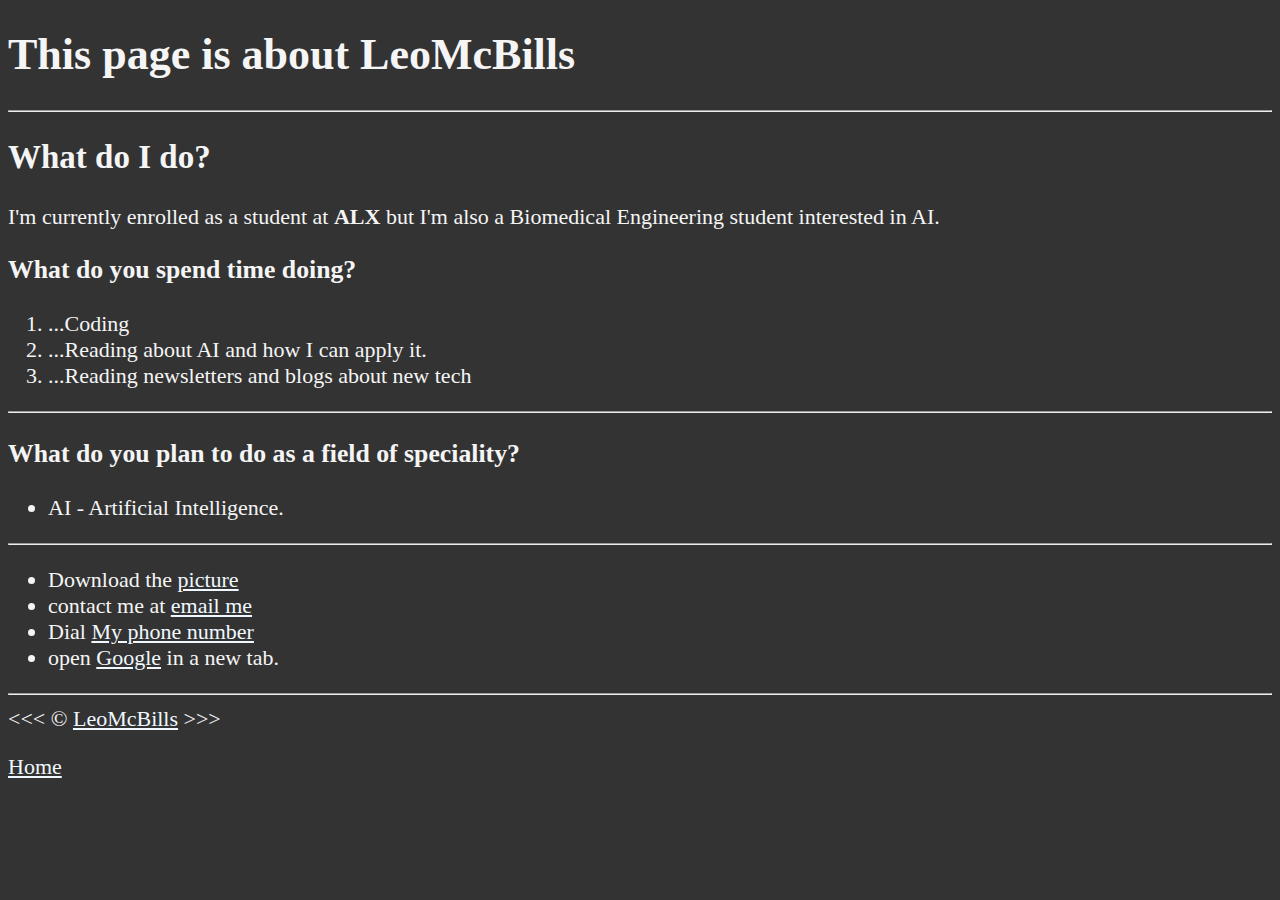
<file: 05_lesson/about.html>
<!DOCTYPE html>
<html lang="en">
<head>
    <meta charset="UTF-8">
    <meta http-equiv="X-UA-Compatible" content="IE=edge">
    <meta name="description" content="Hi I'm Leo, this page is about me">
    <meta name="author" content="LeoMcBills">
    <meta name="viewport" content="width=device-width, initial-scale=1.0">
    <title>about me</title>
    <link rel="stylesheet" href="main.css">
</head>
<body>
    <h1>This page is about LeoMcBills</h1>

    <hr>
    <h2>What do I do?</h2>
    <p>I'm currently enrolled as a student at <strong>ALX</strong>  but I'm also a Biomedical Engineering student interested in AI.</p>
    <h3>What do you spend time doing?</h3>
    <ol>
        <li>...Coding</li>
        <li>...Reading about AI and how I can apply it.</li>
        <li>...Reading newsletters and blogs about new tech</li>
    </ol>

    <hr>
    <h3>What do you plan to do as a field of speciality?</h3>
    <ul>
        <li>AI - Artificial Intelligence.</li>
    </ul>
    <hr>

        <ul>
            <li>Download the <a href="junior.png" download>picture</a></li>
            <li>
                contact me at <a href="mailto:example@gmail.com">email me</a>
            </li>
            <li>
                Dial <a href="tel+256787891594">My phone number</a>
            </li>
            <li>
                open <a href="https://www.google.com" target="_blank">Google</a> in a new tab.
            </li>
        </ul>
        
    <hr>

    &lt;&lt;&lt; &copy; <a href="index.html">LeoMcBills</a> &gt;&gt;&gt;
    <p>
        <a href="/">Home</a>
    </p>
</body>
</html>
</file>
<file: 02_lesson/main.css>
html {
    font-size: 22px;
}

body {
    background-color: #333;
    color: whitesmoke;
}
</file>
<file: 03_lesson/main.css>
html {
    background-color: #333;
}

body {
    font-size: 22px;
    color: whitesmoke;
}
</file>
<file: 04_lesson/main.css>
html {
    background-color: #333;
}

body {
    font-size: 22px;
    color: whitesmoke;
}

a {
    color: aliceblue;
}

a:visited {
    color: lightgray;
}

a:hover, a:active {
    color: #eee;
}
</file>
<file: 05_lesson/main.css>
html {
    background-color: #333;
}

body {
    font-size: 22px;
    color: whitesmoke;
}

a {
    color: aliceblue;
}

a:visited {
    color: lightgray;
}

a:hover, a:active {
    color: #eee;
}
</file>
<file: 06_lesson/main.css>
html {
    background-color: #333;
}

body {
    font-size: 22px;
    color: whitesmoke;
}

a {
    color: aliceblue;
}

a:visited {
    color: lightgray;
}

a:hover, a:active {
    color: #eee;
}
</file>
<file: 07_lesson/main.css>
html {
    background-color: #333;
}

body {
    font-size: 22px;
    color: whitesmoke;
}

a {
    color: aliceblue;
}

a:visited {
    color: lightgray;
}

a:hover, a:active {
    color: #eee;
}
</file>
<file: 08_lesson/main.css>
html {
    background-color: #333;
}

body {
    font-size: 22px;
    color: whitesmoke;
}

a {
    color: aliceblue;
}

a:visited {
    color: lightgray;
}

a:hover, a:active {
    color: #eee;
}
</file>
